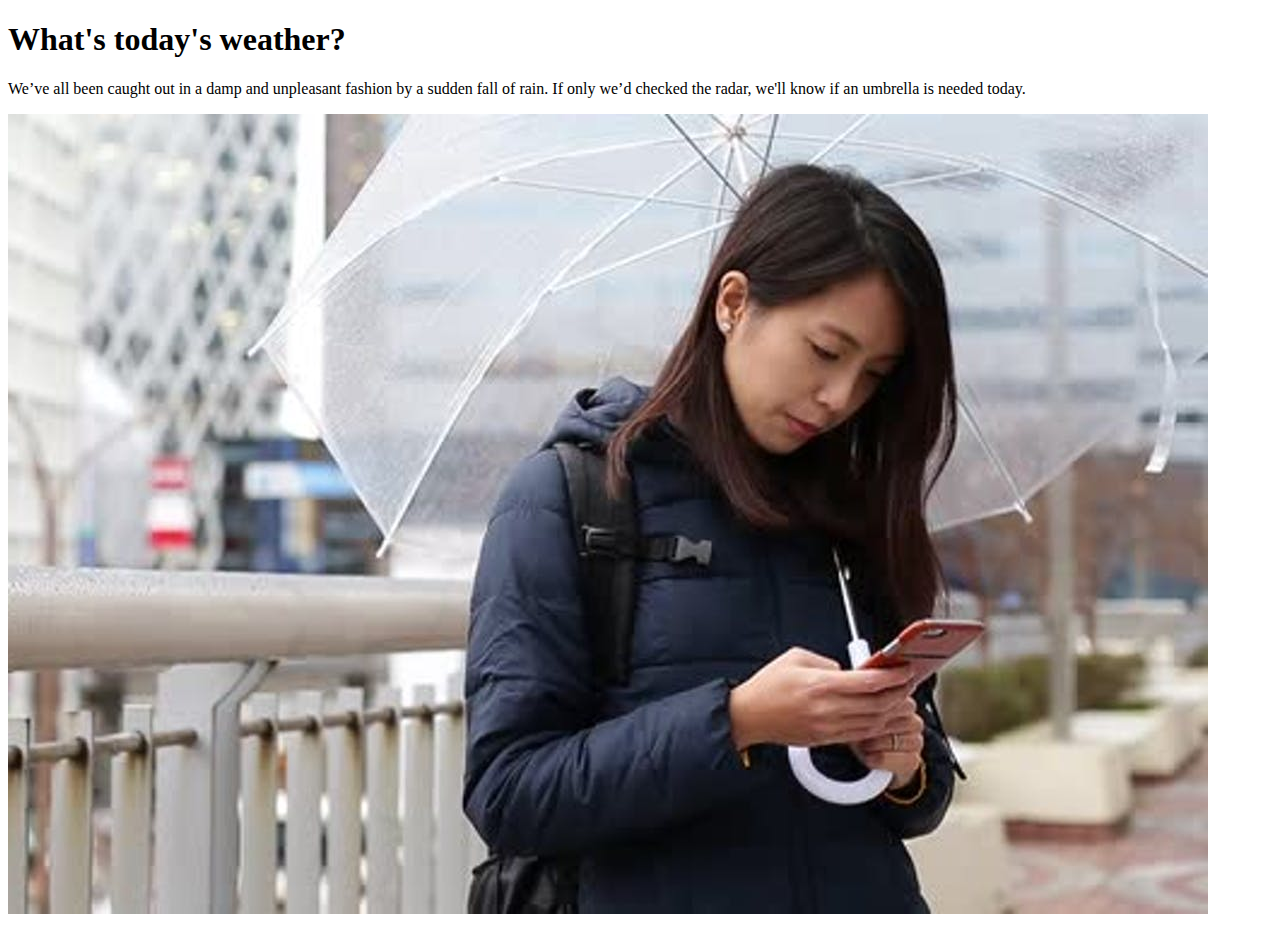
<file: index.html>
<!DOCTYPE html>
<html lang="en">

<head>
    <meta charset="UTF-8">
    <meta name="viewport" content="width=device-width, initial-scale=1.0">
    <title>Today's Weather</title>
</head>

<body>
    <h1>What's today's weather?</h1>
    <p>
        We’ve all been caught out in a damp and unpleasant fashion by a sudden fall of rain. If only we’d checked the
        radar, we'll know if an umbrella is needed today.
    </p>
    <img src="raining.jpg">
</body>

</html>
</file>
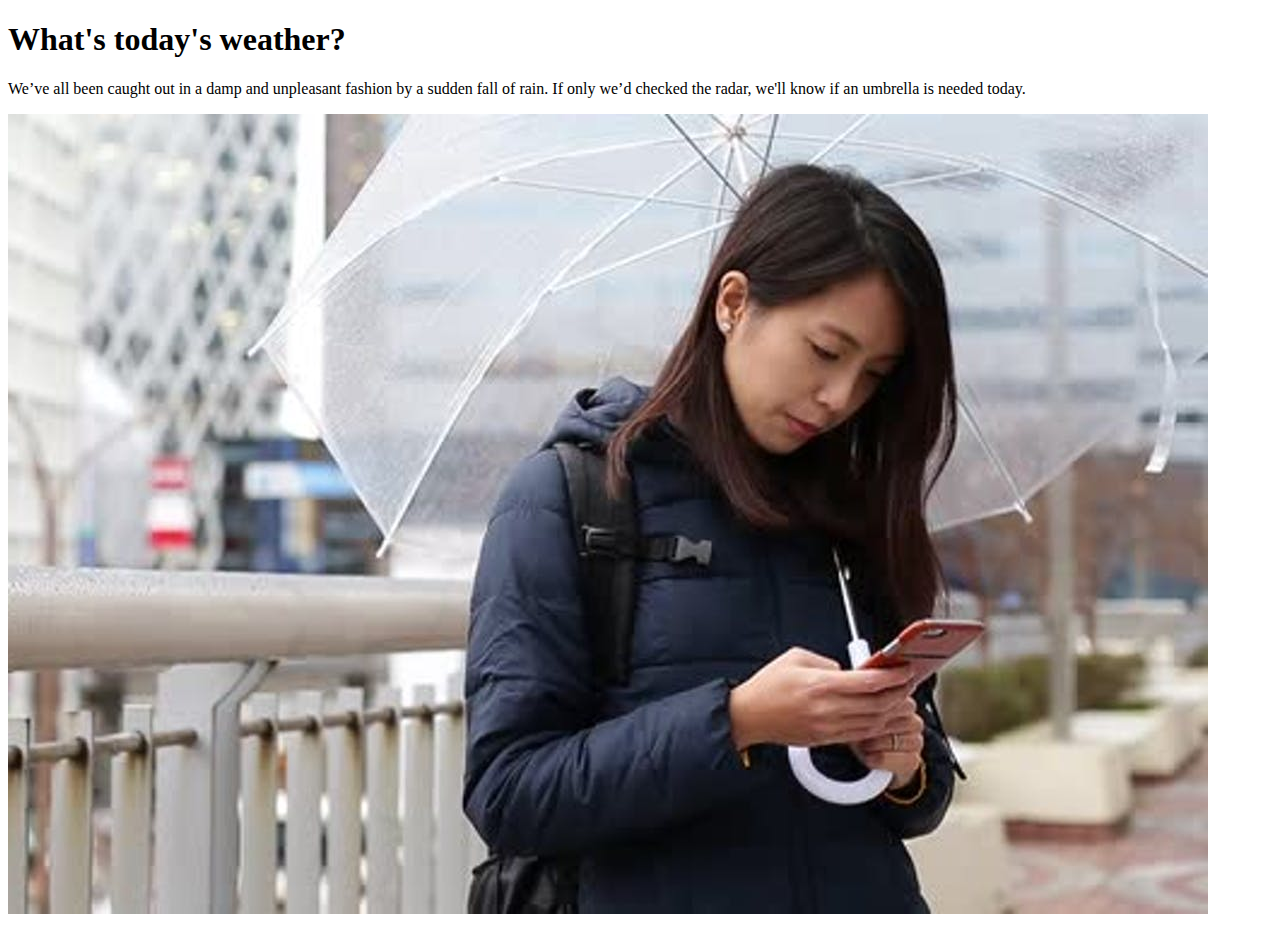
<file: index.html.html>
<!DOCTYPE html>
<html lang="en">
<head>
    <meta charset="UTF-8">
    <meta name="viewport" content="width=device-width, initial-scale=1.0">
    <title>Today's Weather</title>
</head>
<body>
    <h1>What's today's weather?</h1>
    <p>
        We’ve all been caught out in a damp and unpleasant fashion by a sudden fall of rain. If only we’d checked the radar, we'll know if an umbrella is needed today.
    </p>
    <img src="raining.jpg">
</body>
</html>
</file>
